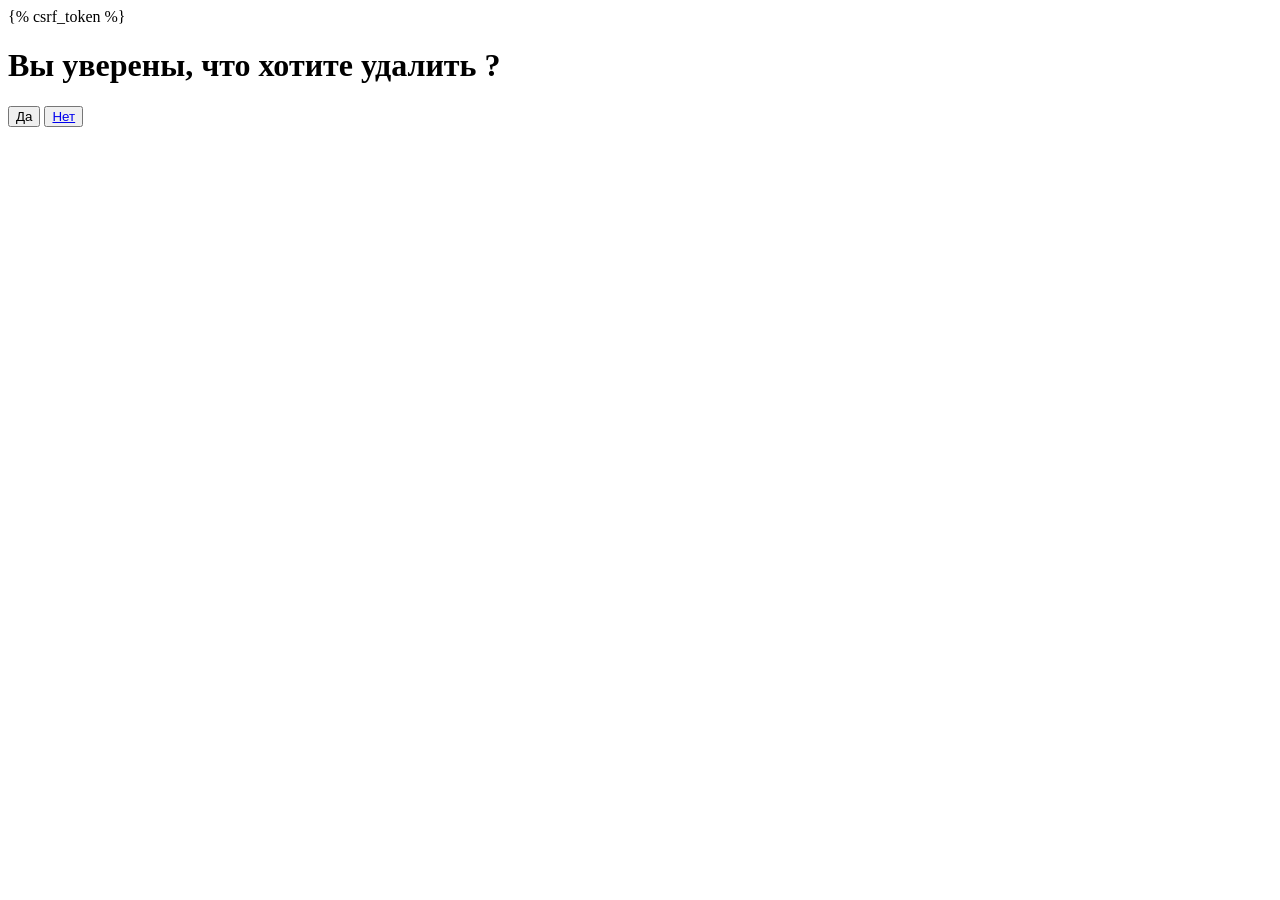
<file: templates/confirm_delete.html>
<!DOCTYPE html>
<html lang="en">
<head>
    <meta charset="UTF-8">
    <title>Delete</title>
</head>
<body>
<form method = 'post'>
    {% csrf_token %}
  <h1>Вы уверены, что хотите удалить ?</h1>
  <button type='submit'>Да</button>
  <button><a href="/car_list/">Нет</a> </button>
</form>
</body>
</html>
</file>
